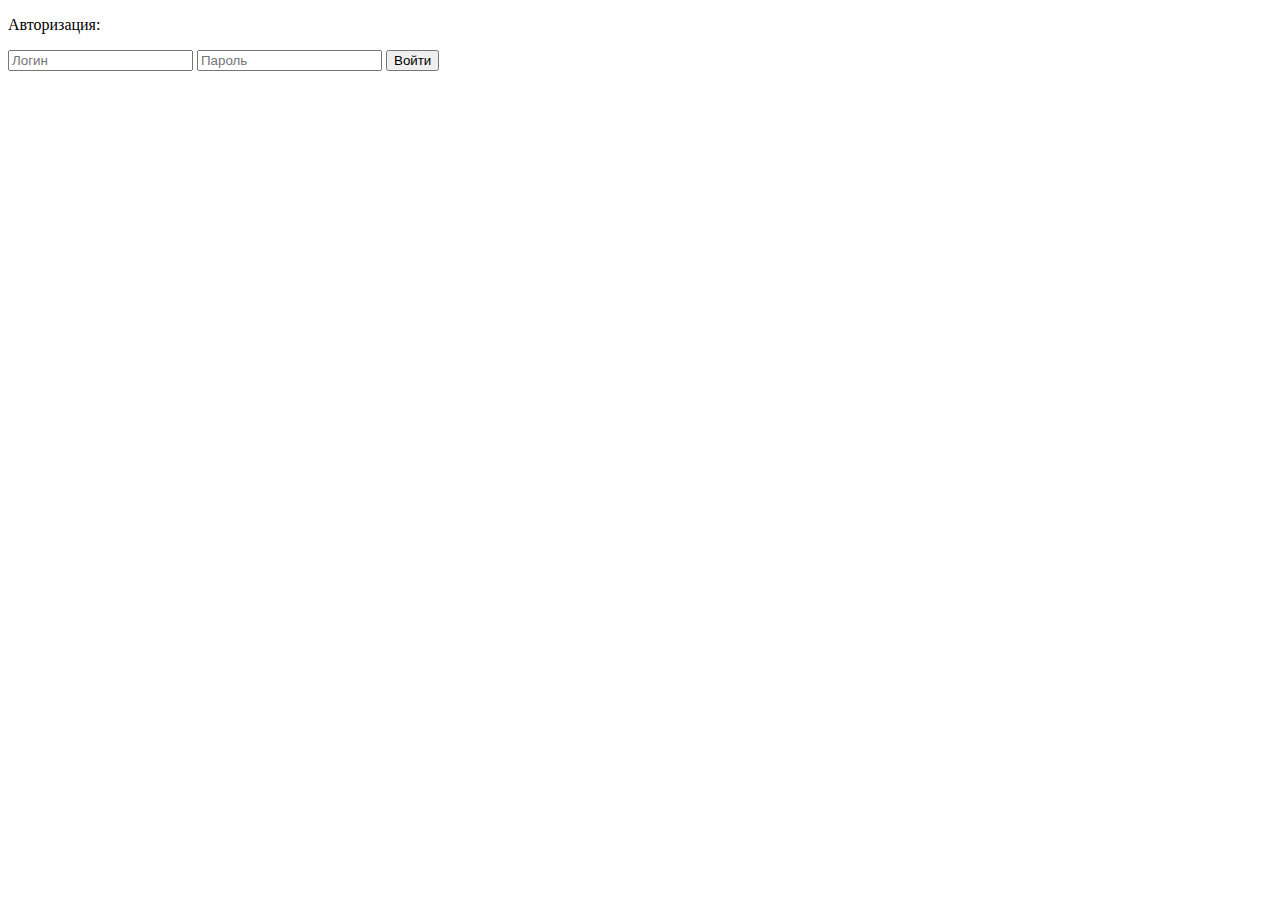
<file: avtadministrator.html>
<!DOCTYPE html>
<html>

<head>
    <title>Страница</title>
    <meta charset="utf-8">
</head>

<body>
    <p>Авторизация:</p>
    <form action="adminavt.php" method="post">
        <input name="login" placeholder="Логин">
        <input type="password" name="password" placeholder="Пароль">
        <input type="submit" value="Войти">
    </form>
</body>

</html>
</file>
